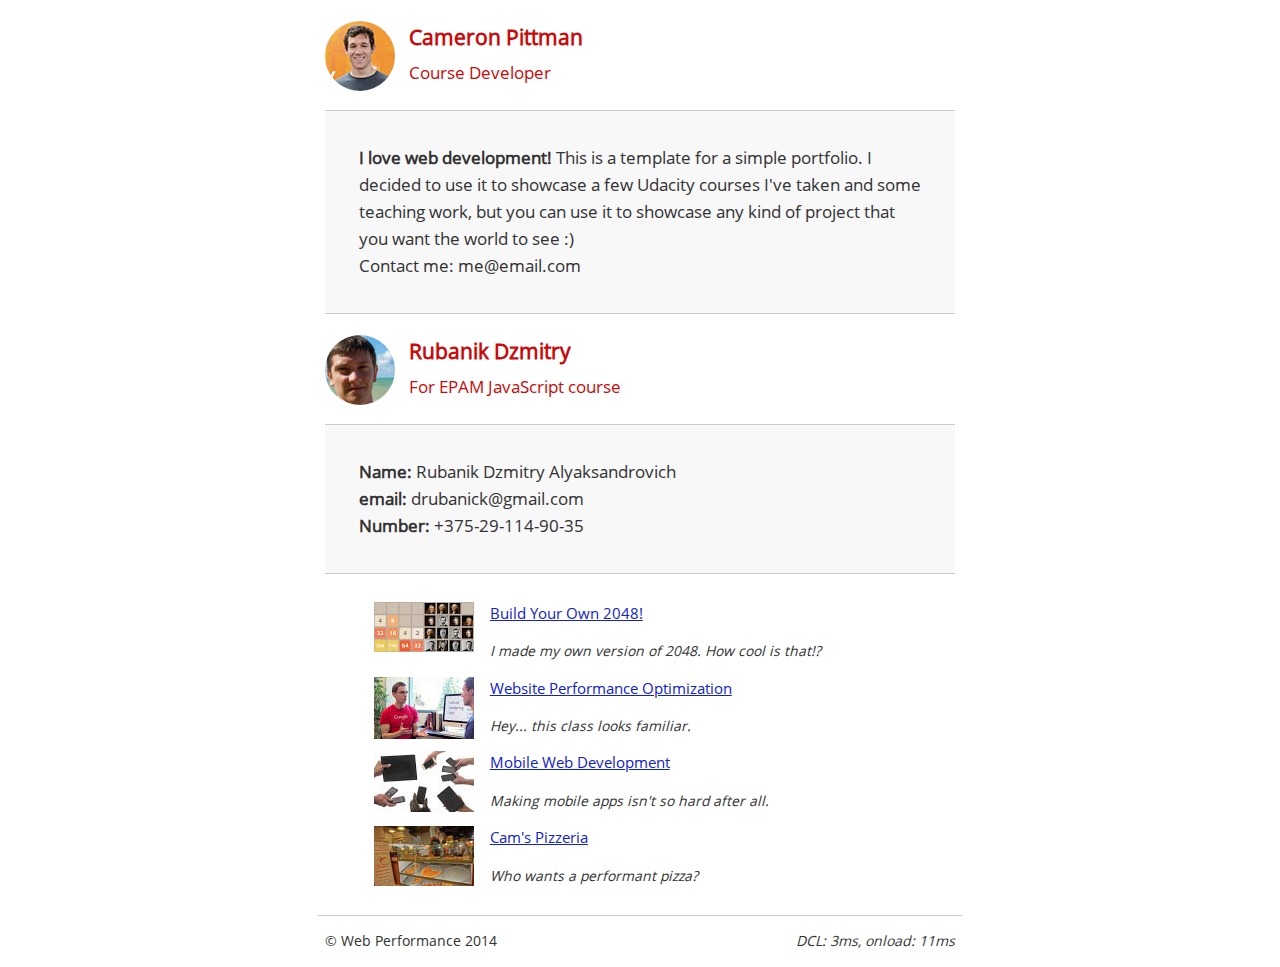
<file: index.html>
<!DOCTYPE html>
<html lang="en">
<head>
  <meta charset="utf-8">
  <meta http-equiv="Cache-Control" content="max-age=3600, must-revalidate"/>
  <meta name="viewport" content="width=device-width, initial-scale=1">
  <meta name="description" content=" FILL ME IN ">
  <meta name="author" content=" FILL ME IN ">
  <title>Cameron Pittman: Portfolio</title>
  <style>html{font-size:100%;overflow-y:scroll;-webkit-tap-highlight-color:rgba(0,0,0,0);-ms-text-size-adjust:100%;-webkit-text-size-adjust:none;}
  body{margin:0;font-size:14px;line-height:1.61;font-weight:400;font-family:'Open Sans', sans-serif;color:#333;background:#fff;}
  a{color:#12C;}
  a:visited{color:#61C;}
  a:focus{outline:thin dotted;}
  a:hover, a:active{color:#c00;outline:0;}
  strong{font-weight:bold;}
  ul{margin:1em 0;padding:0 0 0 20px;}
  img{border:0;max-width:100%;}
  header, footer, .container{max-width:45em;margin:0 auto;}
  header{padding:0 0.5em;color:#C90B0B;}
  header p{font-size:1.5em;font-weight:bold;padding-left:4em;}
  header span{font-size:0.8em;font-weight:normal;}
  header div, li div {background:url('[data-uri]');}
  header div{border-radius:40px;float:left;width:70px;}
  #cameron{background-position: 0 0; height: 70px;}
  #rubanik{background-position: 0 -70px; height: 70px;}
  .hero{padding:2em;background-color:#f8f8f8;font-size:1.2em;border-bottom:1px solid #ccc;border-top:1px solid #ccc;}
  .content{padding:1em 1em;}
  .content li{list-style-type:none;font-size:1.1em;display:block;}
  li div{float:left;width:100px;margin:0 1em 0 1em;}
  li p{font-size:0.9em;font-style:italic;}
  #game2048{background-position:0 -145px;height:50px;}
  #udacityWPO{background-position:0 -195px;height:62px;}
  #MWD{background-position:0 -257px;height:61px;}
  #pizzaLink{background-position:0 -320px;height:60px;}
  footer{padding:0 0.5em;border-top:1px solid #ccc;}
  footer span{float:right;font-style:italic;}
  @media only screen and (max-width:480px){body{font-size:12px;}
  }
  @font-face {font-family: 'Open Sans';src: url('font/OpenSans-Normal.woff2')format('woff2');font-weight: normal;font-style: normal;}
  @media print{*{background:transparent !important;color:black !important;text-shadow:none !important;filter:none !important;-ms-filter:none !important;}
    a, a:visited{color:#444 !important;text-decoration:underline;}
    a[href]:after{content:" (" attr(href) ")";}
    img{page-break-inside:avoid;}
    img{max-width:100% !important;}
    @page{margin:0.5cm;}
    p{orphans:3;widows:3;}
  }
  </style>
  <script async>
  function logCRP() {
  var t = window.performance.timing,
    dcl = t.domContentLoadedEventStart - t.domLoading,
    complete = t.domComplete - t.domLoading;
  var stats = document.getElementById("crp-stats");
  stats.textContent = 'DCL: ' + dcl + 'ms, onload: ' + complete + 'ms';
  }
  window.addEventListener("load", function(event) {
	logCRP();
  });
  </script>
</head>

<body>
<header>
  <a  href="/"><div id="cameron"></div></a>
  <p>Cameron Pittman<br><span>Course Developer</span></p>
</header>

<div class="container">
  <div class="hero">
    <strong>I love web development!</strong> This is a template for a simple portfolio. I decided to use it to showcase a few Udacity courses I've taken and some teaching work, but you can use it to showcase any kind of project that you want the world to see :) <br> Contact me: me@email.com
  </div>
</div>

  <header>
    <a href="/"><div id="rubanik"></div></a>
    <p>Rubanik Dzmitry<br><span>For EPAM JavaScript course</span></p>
  </header>

<div class="container">
  <div class="hero">
    <strong>Name:&nbsp;</strong>Rubanik Dzmitry Alyaksandrovich<br><strong>email:&nbsp;</strong>drubanick@gmail.com<br><strong>Number:&nbsp;</strong>+375-29-114-90-35
  </div>

  <div class="content">
    <ul>
      <li>
        <div id="game2048" ></div>
        <a href="project-2048.html">Build Your Own 2048!</a>
        <p>I made my own version of 2048. How cool is that!?</p>
      </li>

      <li>
        <div id="udacityWPO" ></div>
        <a href="project-webperf.html">Website Performance Optimization</a>
        <p>Hey... this class looks familiar.</p>
      </li>

      <li>
        <div id="MWD" ></div>
        <a href="project-mobile.html">Mobile Web Development</a>
        <p>Making mobile apps isn't so hard after all.</p>
      </li>

      <li>
        <div id="pizzaLink" ></div>
        <a href="views/pizza.html">Cam's Pizzeria</a>
        <p>Who wants a performant pizza?</p>
      </li>
    </ul>
  </div>
</div>

<footer>
  <p>&copy; Web Performance 2014 <span id="crp-stats"></span></p>
</footer>
</body>
</html>
</file>
